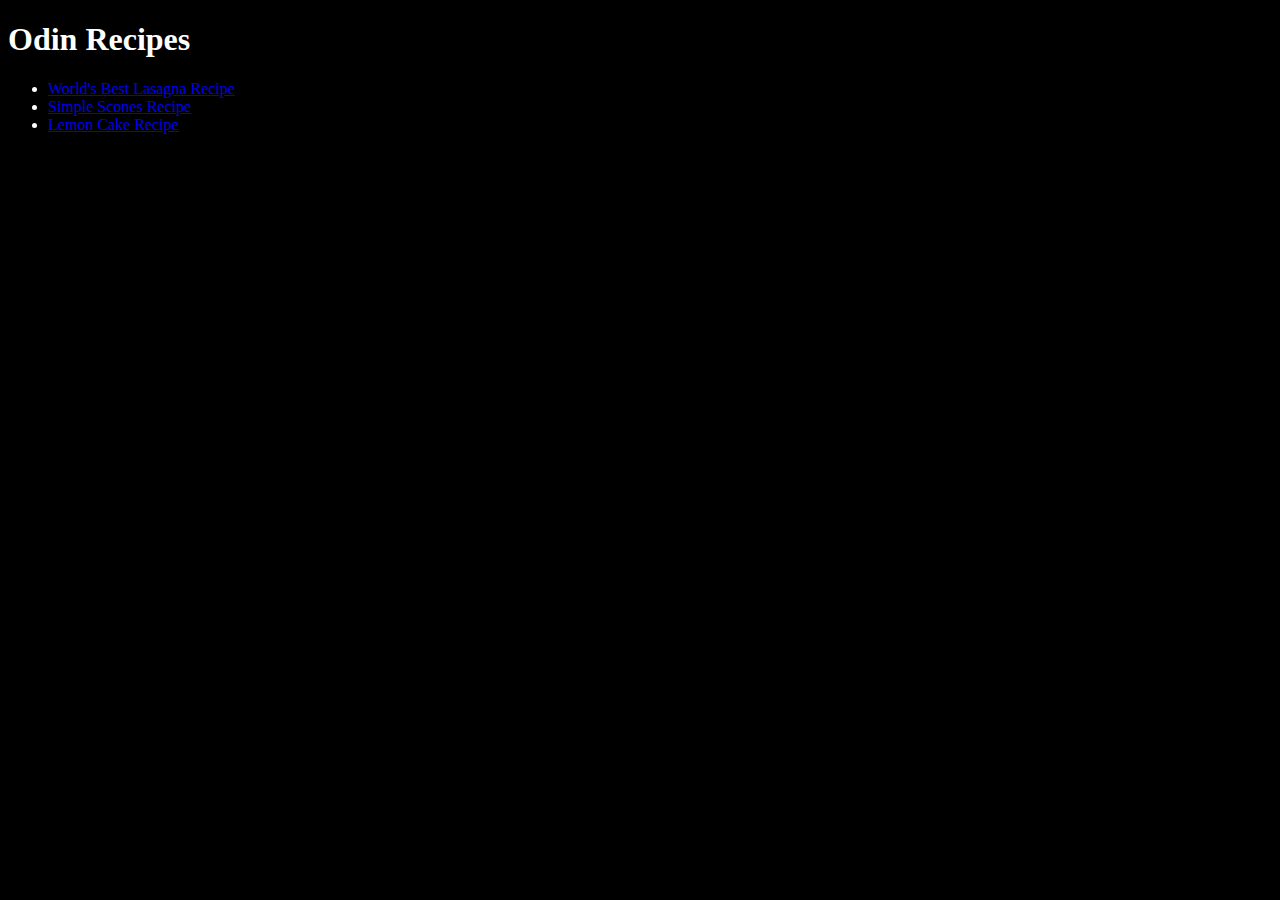
<file: index.html>
<!DOCTYPE html>
<html lang="en">
<head>
    <meta charset="UTF-8">
    <meta name="viewport" content="width=device-width, initial-scale=1.0">
    <title>Odin Recipes</title>
    <link rel="stylesheet" href="css/styles.css">
</head>
<body class="main">
    <h1 class="title">Odin Recipes</h1>
    <div class="card">
    <ul class="links">
        <li><a href="recipes/lasagna.html">World's Best Lasagna Recipe</a></li>
        <li><a href="recipes/simple-scones.html">Simple Scones Recipe</a></li>
        <li><a href="recipes/simple-lemon-cake.html">Lemon Cake Recipe</a></li>
    </ul>
    </div>
</body>
</html>
</file>
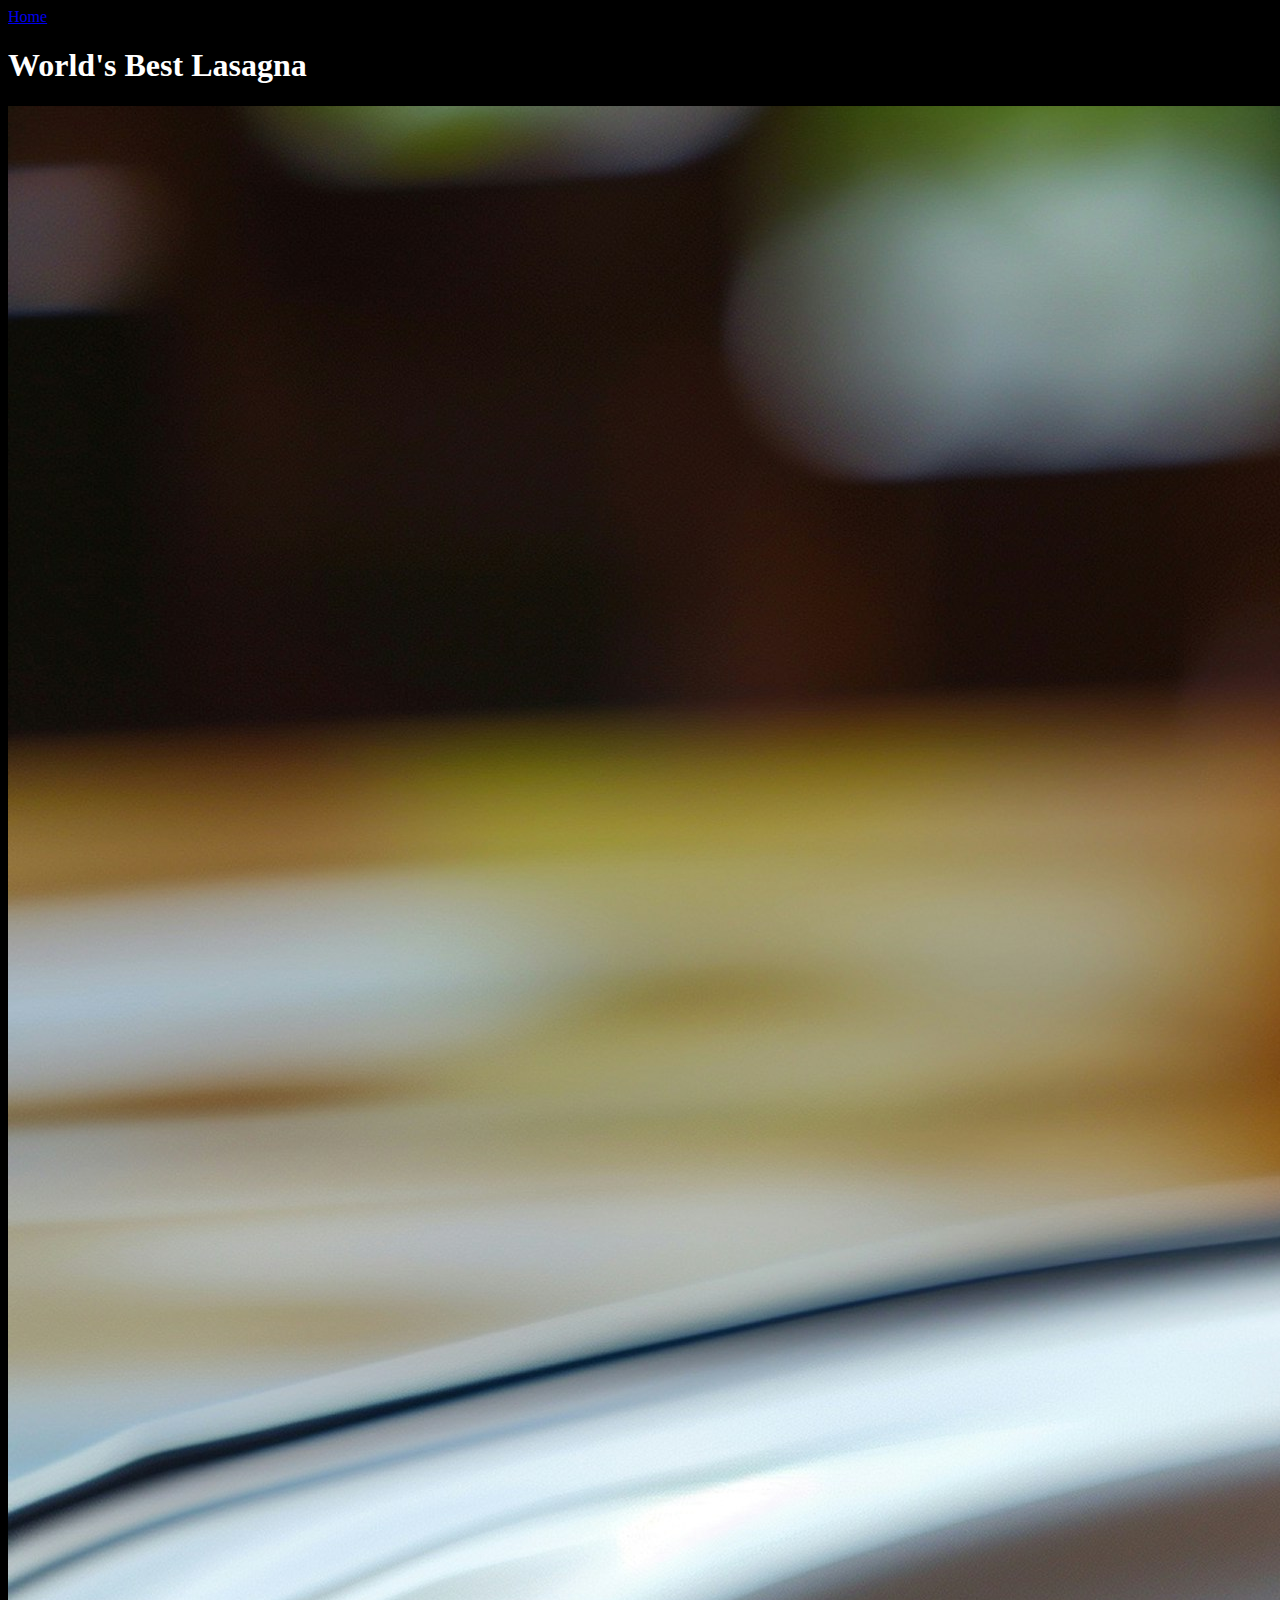
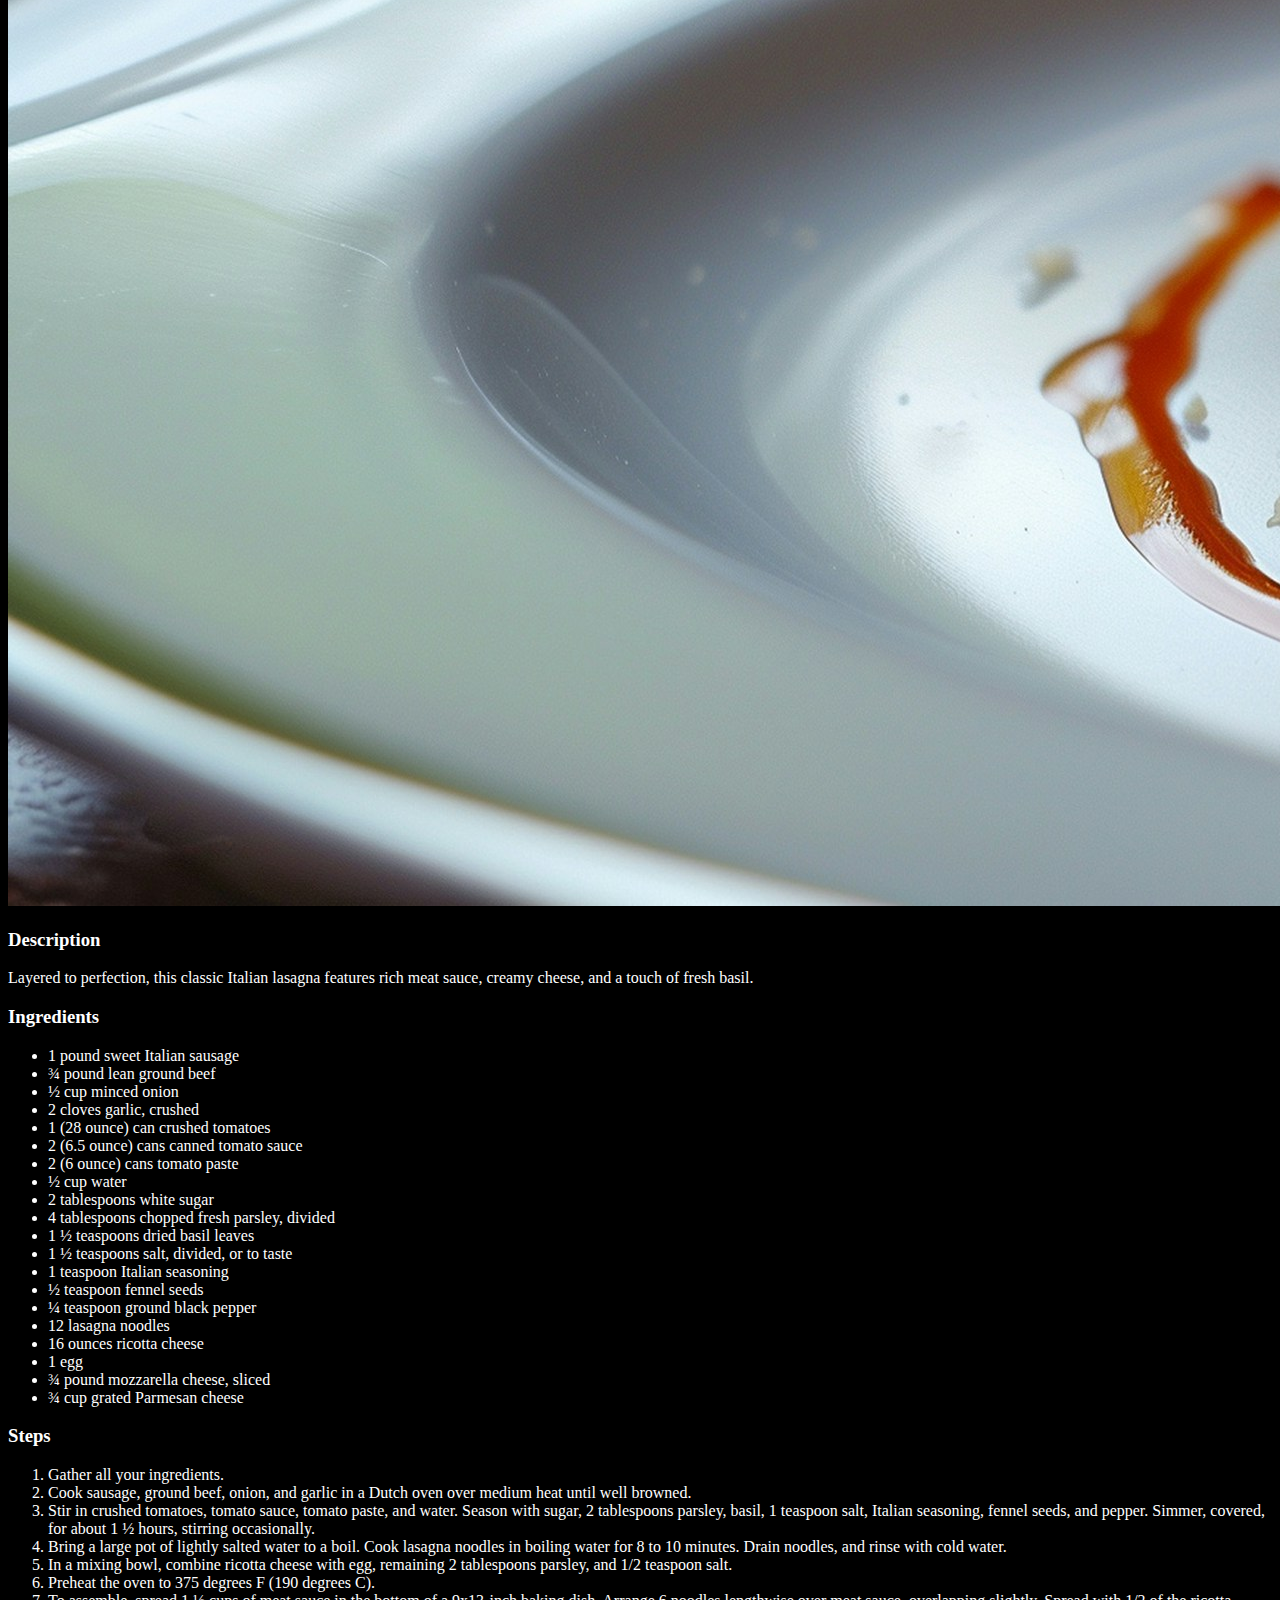
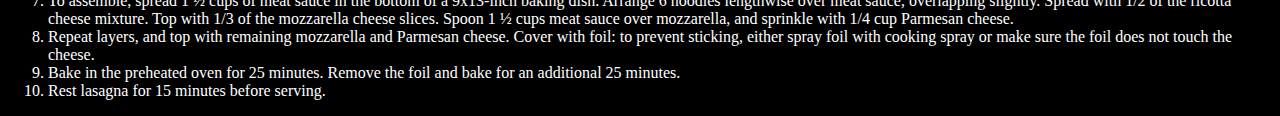
<file: recipes/lasagna.html>
<!DOCTYPE html>
<html lang="en">
  <head>
    <meta charset="UTF-8" />
    <meta name="viewport" content="width=device-width, initial-scale=1.0" />
    <title>Lasagna Recipe</title>
    <link rel="stylesheet" href="../css/styles.css">
  </head>
  <body class="main">
    <a href="../index.html">Home</a>
    <h1>World's Best Lasagna</h1>
    <img
      src="../images/lasagna.jpg"
      alt="lasagna served on a plate"
    />
    <div class="card">
    <h3 class="header">Description</h3>
    <p>
      Layered to perfection, this classic Italian lasagna features rich meat
      sauce, creamy cheese, and a touch of fresh basil.
    </p>
    </div>

    <div class="card">
    <h3 class="header">Ingredients</h3>
    <ul>
      <li>1 pound sweet Italian sausage</li>
      <li>¾ pound lean ground beef</li>
      <li>½ cup minced onion</li>
      <li>2 cloves garlic, crushed</li>
      <li>1 (28 ounce) can crushed tomatoes</li>
      <li>2 (6.5 ounce) cans canned tomato sauce</li>
      <li>2 (6 ounce) cans tomato paste</li>
      <li>½ cup water</li>
      <li>2 tablespoons white sugar</li>
      <li>4 tablespoons chopped fresh parsley, divided</li>
      <li>1 ½ teaspoons dried basil leaves</li>
      <li>1 ½ teaspoons salt, divided, or to taste</li>
      <li>1 teaspoon Italian seasoning</li>
      <li>½ teaspoon fennel seeds</li>
      <li>¼ teaspoon ground black pepper</li>
      <li>12 lasagna noodles</li>
      <li>16 ounces ricotta cheese</li>
      <li>1 egg</li>
      <li>¾ pound mozzarella cheese, sliced</li>
      <li>¾ cup grated Parmesan cheese</li>
    </ul>
    </div>
    <div class="card">
    <h3 class="header">Steps</h3>
    <ol>
        <li>Gather all your ingredients.</li>
        <li>Cook sausage, ground beef, onion, and garlic in a Dutch oven over medium heat until well browned.</li>
        <li>Stir in crushed tomatoes, tomato sauce, tomato paste, and water. Season with sugar, 2 tablespoons parsley, basil, 1 teaspoon salt, Italian seasoning, fennel seeds, and pepper. Simmer, covered, for about 1 ½ hours, stirring occasionally.</li>
        <li>Bring a large pot of lightly salted water to a boil. Cook lasagna noodles in boiling water for 8 to 10 minutes. Drain noodles, and rinse with cold water.</li>
        <li>In a mixing bowl, combine ricotta cheese with egg, remaining 2 tablespoons parsley, and 1/2 teaspoon salt.</li>
        <li>Preheat the oven to 375 degrees F (190 degrees C).</li>
        <li>To assemble, spread 1 ½ cups of meat sauce in the bottom of a 9x13-inch baking dish. Arrange 6 noodles lengthwise over meat sauce, overlapping slightly. Spread with 1/2 of the ricotta cheese mixture. Top with 1/3 of the mozzarella cheese slices. Spoon 1 ½ cups meat sauce over mozzarella, and sprinkle with 1/4 cup Parmesan cheese.</li>
        <li>Repeat layers, and top with remaining mozzarella and Parmesan cheese. Cover with foil: to prevent sticking, either spray foil with cooking spray or make sure the foil does not touch the cheese.</li>
        <li>Bake in the preheated oven for 25 minutes. Remove the foil and bake for an additional 25 minutes.</li>
        <li>Rest lasagna for 15 minutes before serving.</li>
    </ol>
    </div>
  </body>
</html>
</file>
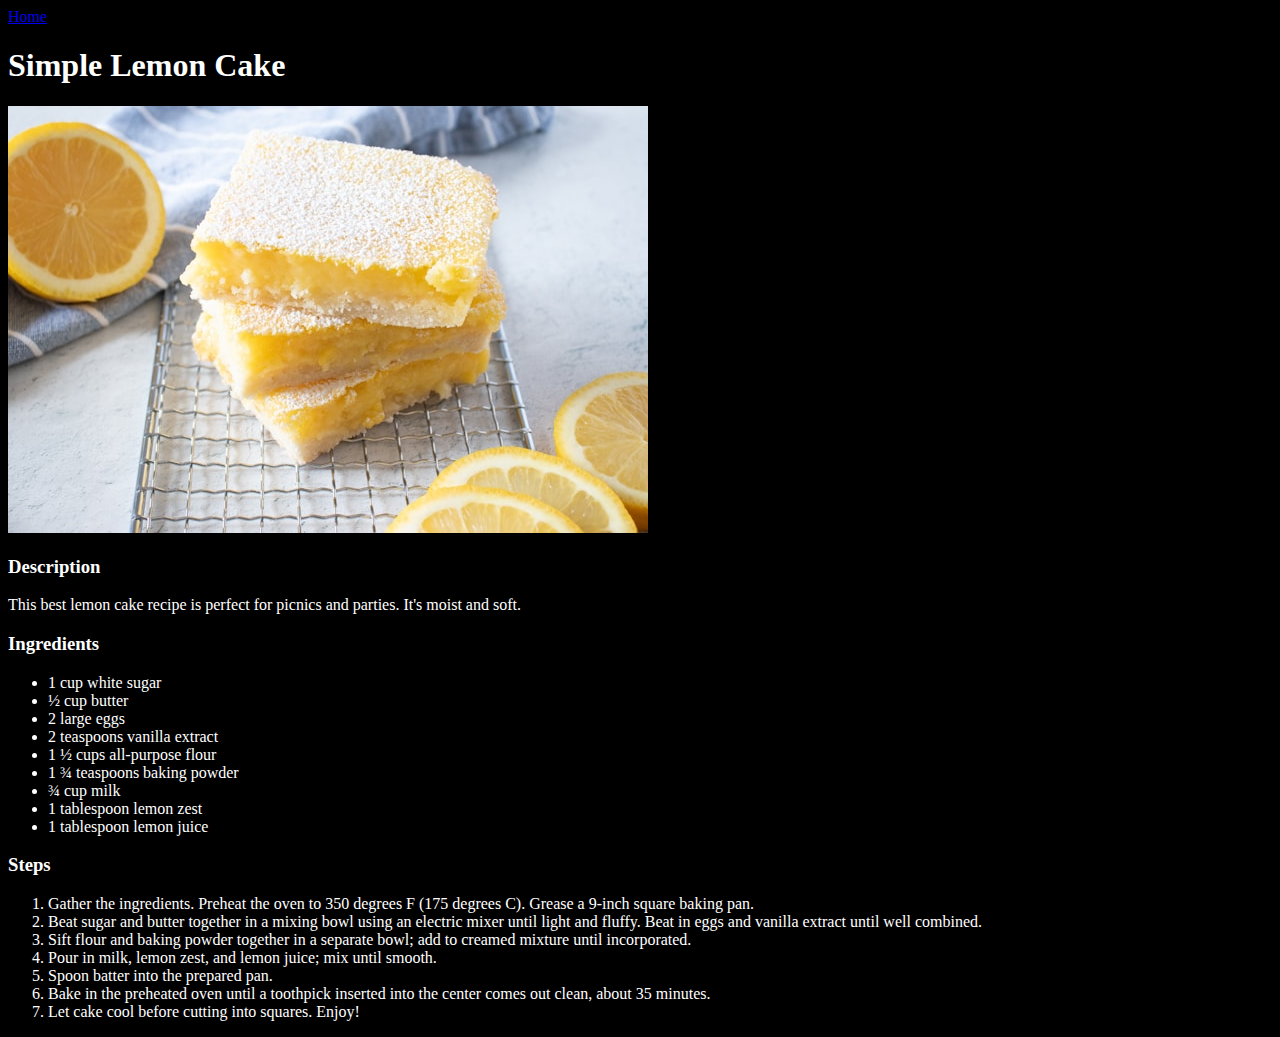
<file: recipes/simple-lemon-cake.html>
<!DOCTYPE html>
<html lang="en">
<head>
    <meta charset="UTF-8">
    <meta name="viewport" content="width=device-width, initial-scale=1.0">
    <title>Lemon Cake</title>
    <link rel="stylesheet" href="../css/styles.css">
</head>
<body class="main">
    <a href="../index.html">Home</a>
    <h1>Simple Lemon Cake</h1>
    <img src="../images/lemoncake.jpg" alt="delicious lemon cake">

    <div class="card">
    <h3 class="header">Description</h3>
    <p>This best lemon cake recipe is perfect for picnics and parties. It's moist and soft.</p>
    </div>

    <div class="card">
    <h3 class="header">Ingredients</h3>
    <ul>
        <li>1 cup white sugar</li>
        <li>½ cup butter</li>
        <li>2 large eggs</li>
        <li>2 teaspoons vanilla extract</li>
        <li>1 ½ cups all-purpose flour</li>
        <li>1 ¾ teaspoons baking powder</li>
        <li>¾ cup milk</li>
        <li>1 tablespoon lemon zest</li>
        <li>1 tablespoon lemon juice</li>
    </ul>
    </div>

    <div class="card">
    <h3 class="header">Steps</h3>
    <ol>
        <li>Gather the ingredients. Preheat the oven to 350 degrees F (175 degrees C). Grease a 9-inch square baking pan.</li>
        <li>Beat sugar and butter together in a mixing bowl using an electric mixer until light and fluffy. Beat in eggs and vanilla extract until well combined.</li>
        <li>Sift flour and baking powder together in a separate bowl; add to creamed mixture until incorporated.</li>
        <li>Pour in milk, lemon zest, and lemon juice; mix until smooth.</li>
        <li>Spoon batter into the prepared pan.</li>
        <li>Bake in the preheated oven until a toothpick inserted into the center comes out clean, about 35 minutes.</li>
        <li>Let cake cool before cutting into squares. Enjoy!</li>
    </ol>
    </div>
</body>
</html>
</file>
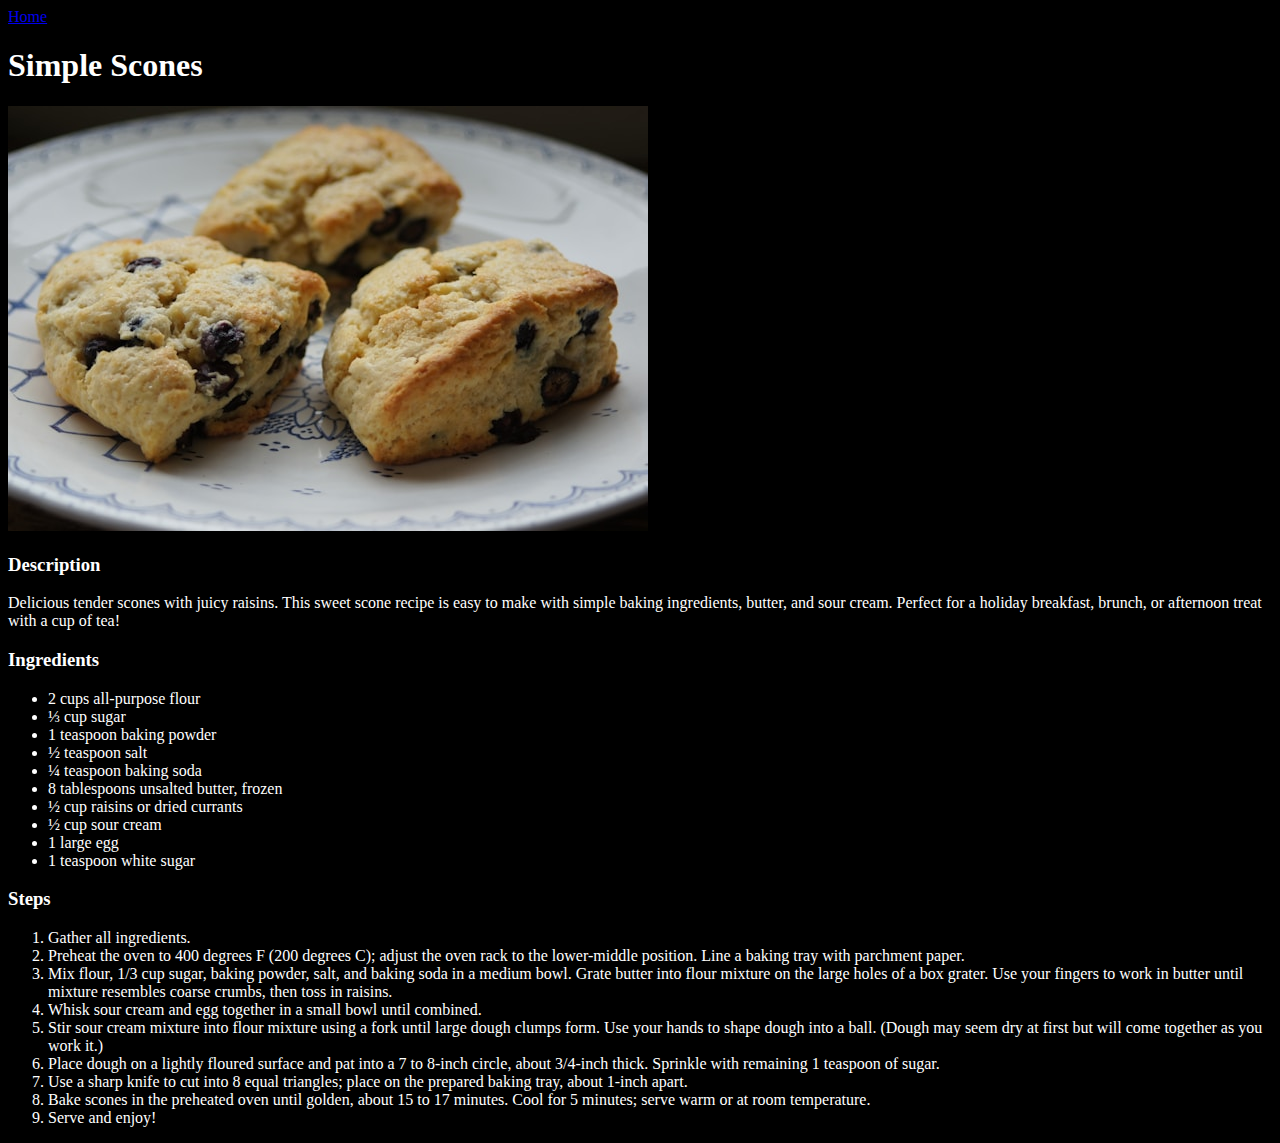
<file: recipes/simple-scones.html>
<!DOCTYPE html>
<html lang="en">
<head>
    <meta charset="UTF-8">
    <meta name="viewport" content="width=device-width, initial-scale=1.0">
    <title>Simple Scones Recipe</title>
    <link rel="stylesheet" href="../css/styles.css">
</head>
<body class="main">
    <a href="../index.html">Home</a>
    <h1>Simple Scones</h1>
    <img src="../images/simplescones.jpg" alt="Scones with raisins">

    <div class="card">
    <h3 class="header">Description</h3>
    <p>Delicious tender scones with juicy raisins. This sweet scone recipe is easy to make with simple baking ingredients, butter, and sour cream. Perfect for a holiday breakfast, brunch, or afternoon treat with a cup of tea!</p>
    </div>

    <div class="card">
    <h3 class="header">Ingredients</h3>
    <ul>
        <li>2 cups all-purpose flour</li>
        <li>⅓ cup sugar</li>
        <li>1 teaspoon baking powder</li>
        <li>½ teaspoon salt</li>
        <li>¼ teaspoon baking soda</li>
        <li>8 tablespoons unsalted butter, frozen</li>
        <li>½ cup raisins or dried currants</li>
        <li>½ cup sour cream</li>
        <li>1 large egg</li>
        <li>1 teaspoon white sugar</li>
    </ul>
    </div>

    <div class="card">
    <h3 class="header">Steps</h3>
    <ol>
        <li>Gather all ingredients.</li>
        <li>Preheat the oven to 400 degrees F (200 degrees C); adjust the oven rack to the lower-middle position. Line a baking tray with parchment paper.</li>
        <li>Mix flour, 1/3 cup sugar, baking powder, salt, and baking soda in a medium bowl. Grate butter into flour mixture on the large holes of a box grater. Use your fingers to work in butter until mixture resembles coarse crumbs, then toss in raisins.</li>
        <li>Whisk sour cream and egg together in a small bowl until combined.</li>
        <li>Stir sour cream mixture into flour mixture using a fork until large dough clumps form. Use your hands to shape dough into a ball. (Dough may seem dry at first but will come together as you work it.)</li>
        <li>Place dough on a lightly floured surface and pat into a 7 to 8-inch circle, about 3/4-inch thick. Sprinkle with remaining 1 teaspoon of sugar.</li>
        <li>Use a sharp knife to cut into 8 equal triangles; place on the prepared baking tray, about 1-inch apart.</li>
        <li>Bake scones in the preheated oven until golden, about 15 to 17 minutes. Cool for 5 minutes; serve warm or at room temperature.</li>
        <li>Serve and enjoy!</li>
    </ol>
    </div>
</body>
</html>
</file>
<file: css/styles.css>
body {
    background-color: black;
    color: white;
}
</file>
